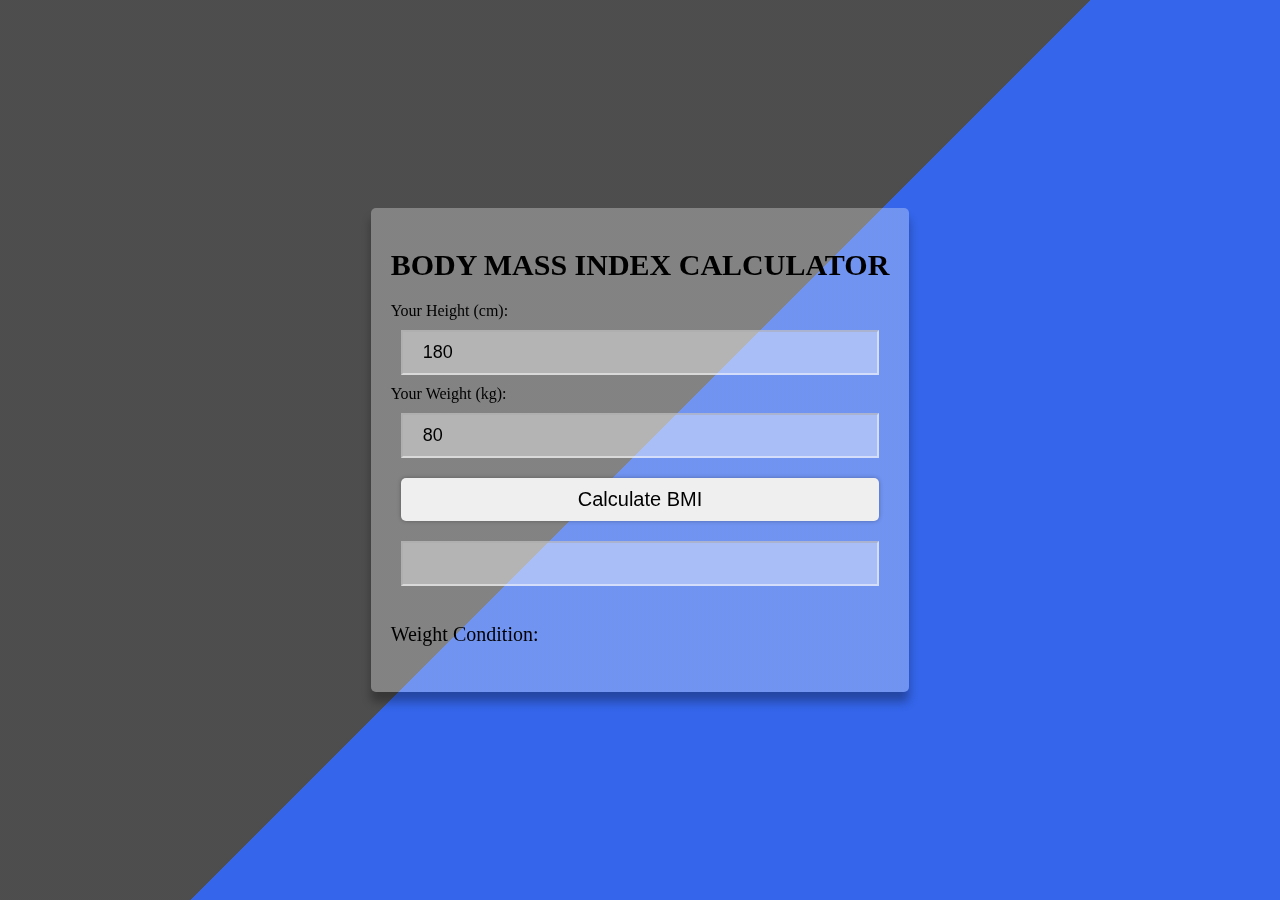
<file: BMI Calculator/index.html>
<!DOCTYPE html>
<html lang="en">
  <head>
    <meta charset="UTF-8" />
    <meta http-equiv="X-UA-Compatible" content="IE=edge" />
    <meta name="viewport" content="width=device-width, initial-scale=1.0" />
    <title>BMI Calculator</title>
    <link rel="stylesheet" href="style.css" />
  </head>
  <body>
    <div class="bg"></div>
    <div class="bg bg2"></div>
    <div class="bg bg3"></div>

    <div class="container">
      <h1 class="heading">BODY MASS INDEX CALCULATOR</h1>
      Your Height (cm):
      <input
        type="number"
        class="input"
        id="height"
        value="180"
        placeholder="Enter your height in cm"
      />
      Your Weight (kg):
      <input
        type="number"
        class="input"
        id="weight"
        value="80"
        placeholder="Enter your weight in kg"
      />
      <button class="btn" id="btn">Calculate BMI</button>
      <input disabled type="text" class="input" id="bmi-result" />
      <h4 class="info-text">
        Weight Condition: <span id="weight-condition"></span>
      </h4>
    </div>
    <script src="index.js"></script>
  </body>
</html>
</file>
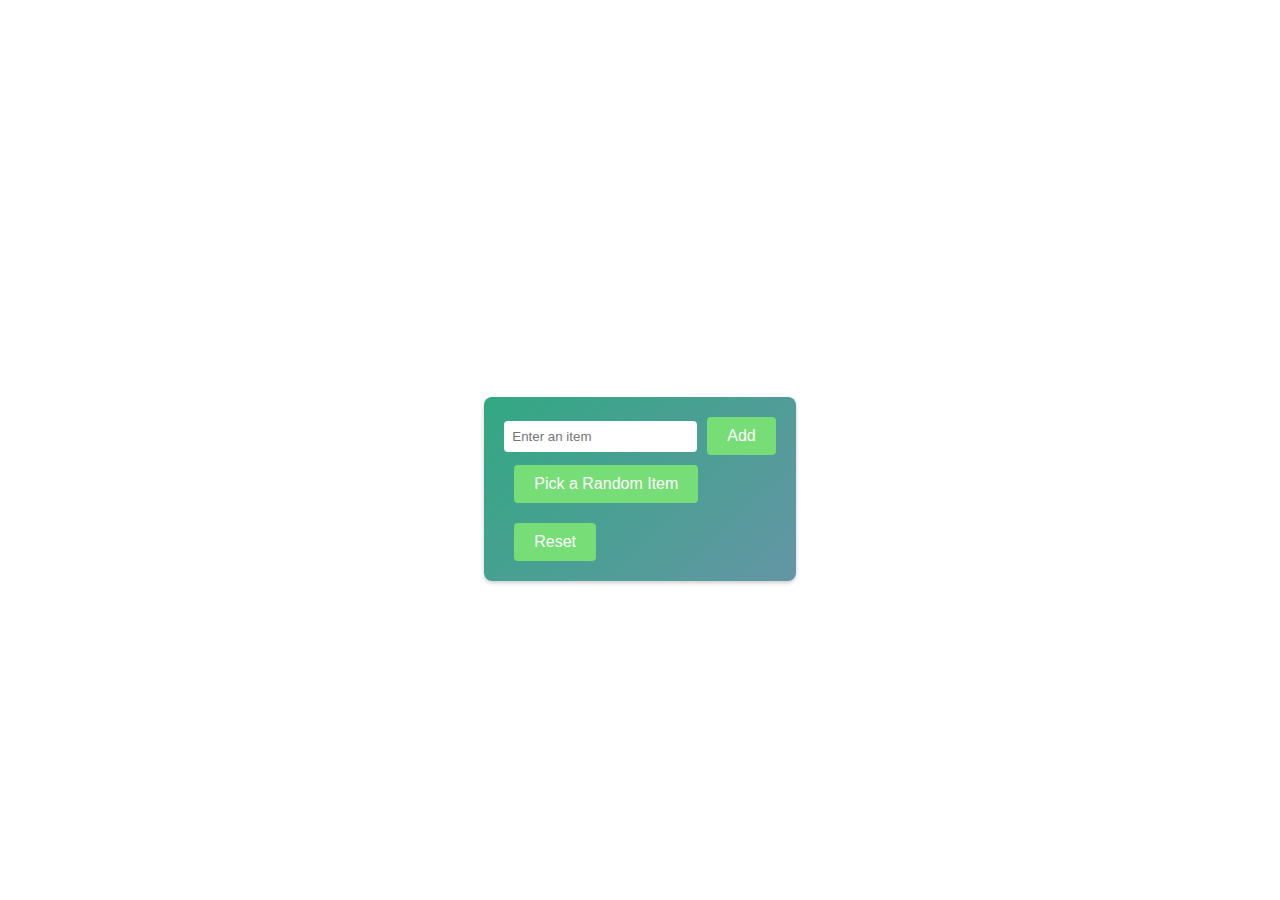
<file: Random Picker/index.html>
<!DOCTYPE html>
<html>
  <head>
    <title>Random Picker</title>
    <link rel="stylesheet" type="text/css" href="style.css" />
  </head>

  <body>
    <div class="container">
      <h1>Random Picker</h1>
      <div class="picker">
        <div class="input-group">
          <input type="text" id="itemInput" placeholder="Enter an item" />
          <button id="addButton">Add</button>
        </div>
        <button id="pickButton">Pick a Random Item</button>
        <h2 id="result"></h2>
        <ul id="itemList"></ul>
        <button id="resetButton">Reset</button>
      </div>
    </div>

    <script src="script.js"></script>
  </body>
</html>
</file>
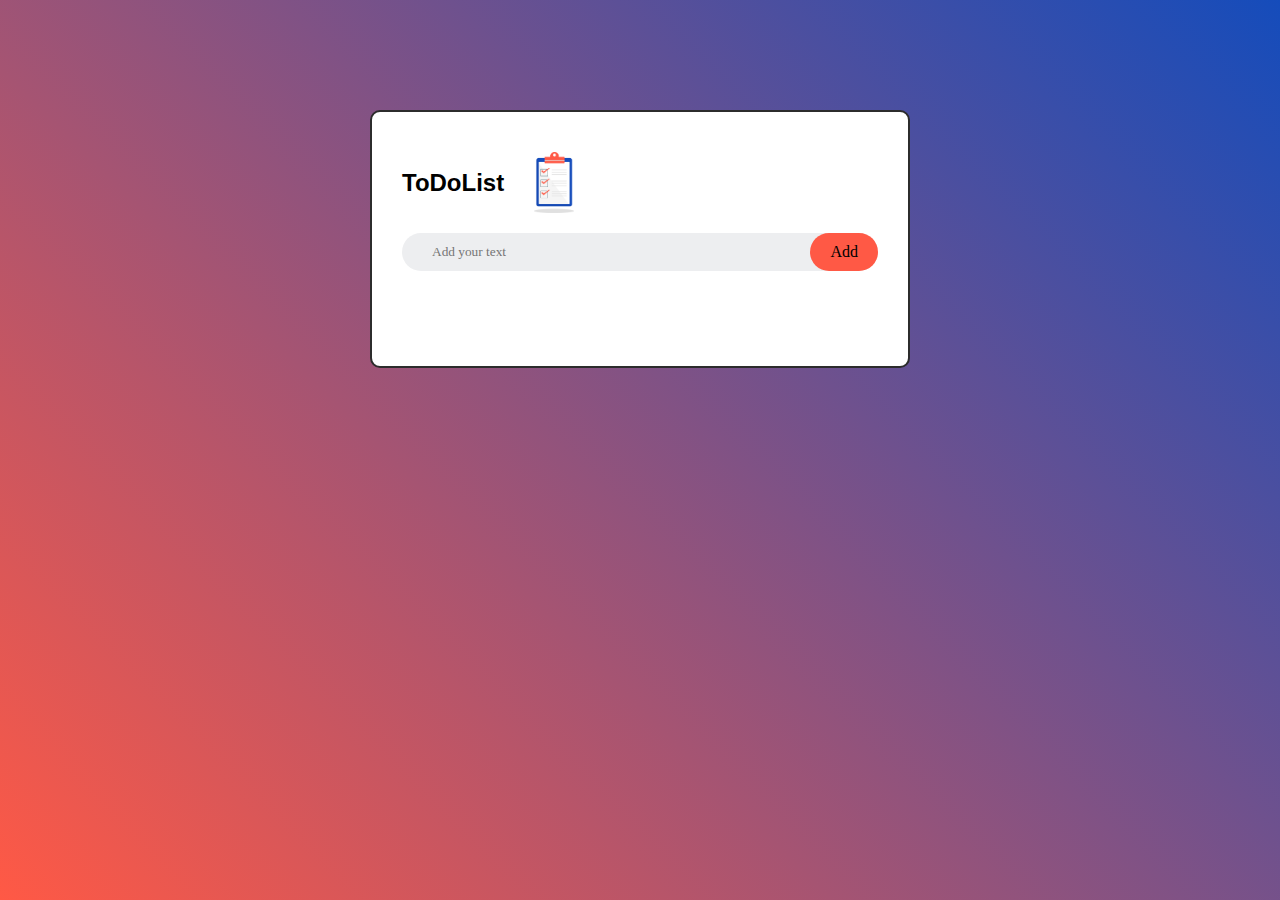
<file: ToDoList/ToDoList/index.html>
<!DOCTYPE html>
<html lang="en">
  <head>
    <meta charset="UTF-8" />
    <meta http-equiv="X-UA-Compatible" content="IE=edge" />
    <meta name="viewport" content="width=device-width, initial-scale=1.0" />
    <title>To To List</title>
    <link rel="stylesheet" href="style.css" />
  </head>
  <body>
    <div class="container">
      <div class="todo-app">
        <h2>ToDoList <img src="images/todoicon.png" alt="" /></h2>
        <div class="row">
          <input type="text" id="input-box" placeholder="Add your text" />
          <button onclick="addTask()">Add</button>
        </div>
        <ul id="list-container">
          <!-- <li class="checked">Task 1</li>
          <li>Task2</li>
          <li>Task3</li> -->
        </ul>
      </div>
    </div>
    <script src="script.js"></script>
  </body>
</html>
</file>
<file: BMI Calculator/style.css>
html {
  height: 100%;
}

body {
  margin: 0;
  display: flex;
  min-height: 100vh;
  justify-content: center;
  align-items: center;
}

.bg {
  animation: slide 3s ease-in-out infinite alternate;
  background-image: linear-gradient(
    -45deg,
    rgb(24, 80, 233) 50%,
    rgb(53, 53, 53) 50%
  );
  bottom: 0;
  left: -50%;
  opacity: 0.5;
  position: fixed;
  right: -50%;
  top: 0;
  z-index: -1;
}

.bg2 {
  animation-direction: alternate-reverse;
  animation-duration: 4s;
}

.bg3 {
  animation-duration: 5s;
}

.content {
  background-color: rgba(255, 255, 255, 0.8);
  border-radius: 0.25em;
  box-shadow: 0 0 0.25em rgba(0, 0, 0, 0.25);
  box-sizing: border-box;
  left: 50%;
  padding: 10vmin;
  position: fixed;
  text-align: center;
  top: 50%;
  transform: translate(-50%, -50%);
}

@keyframes slide {
  0% {
    transform: translateX(-25%);
  }
  100% {
    transform: translateX(25%);
  }
}

.container {
  background: rgba(255, 255, 255, 0.3);
  padding: 20px;
  display: flex;
  flex-direction: column;
  border-radius: 5px;
  box-shadow: 0 10px 10px rgba(0, 0, 0, 0.3);
  margin: 5px;
}

.heading {
  font-size: 30px;
}

.input {
  padding: 10px 20px;
  font-size: 18px;
  background: rgba(255, 255, 255, 0.4);
  border-color: rgba(255, 255, 255, 0.5);
  margin: 10px;
}

.btn {
  background-color: rgb(24, 80, 233) 100%;
  border: none;
  padding: 10px 20px;
  border-radius: 5px;
  margin: 10px;
  font-size: 20px;
  box-shadow: 0 0 4px rgba(0, 0, 0, 0.3);
  cursor: pointer;
}

.btn:hover {
  box-shadow: 0 0 8px rgba(0, 0, 0, 0.3);
  transition: all 300ms ease;
}

.info-text {
  font-size: 20px;
  font-weight: 500;
}
</file>
<file: Random Picker/style.css>
body {
  font-family: Arial, sans-serif;
  margin: 0;
  padding: 0;
  overflow: hidden;
}

.container {
  display: flex;
  flex-direction: column;
  align-items: center;
  justify-content: center;
  height: 100vh;
}

h1 {
  color: #fff;
  margin-bottom: 20px;
  animation: fade-in 1s;
}

.picker {
  background: linear-gradient(135deg, #32a883, #c771e8, #f47942);
  background-size: 600% 600%;
  border-radius: 8px;
  padding: 20px;
  box-shadow: 0 2px 4px rgba(0, 0, 0, 0.2);
  animation: gradient-animation 10s infinite;
}

.input-group {
  display: flex;
  align-items: center;
  margin-bottom: 10px;
}

input[type="text"] {
  flex-grow: 1;
  padding: 8px;
  border: none;
  border-radius: 4px;
}

button {
  background-color: #77dd77;
  color: #fff;
  border: none;
  padding: 10px 20px;
  font-size: 16px;
  cursor: pointer;
  border-radius: 4px;
  margin-left: 10px;
  transition: background-color 0.3s;
}

button:hover {
  background-color: #5cb85c;
}

h2 {
  color: #fff;
  margin-top: 20px;
  animation: fade-in 1s;
}

ul {
  list-style-type: none;
  padding: 0;
  margin-top: 10px;
  animation: fade-in 1s;
}

li {
  margin-bottom: 5px;
}

@keyframes gradient-animation {
  0% {
    background-position: 0% 50%;
  }
  50% {
    background-position: 100% 50%;
  }
  100% {
    background-position: 0% 50%;
  }
}

@keyframes fade-in {
  from {
    opacity: 0;
  }
  to {
    opacity: 1;
  }
}
</file>
<file: ToDoList/ToDoList/style.css>
* {
  margin: 0;
  padding: 0;
  font-family: "Poppins", "sans-serif";
  box-sizing: border-box;
}

.container {
  width: 100%;
  min-height: 100vh;
  background: linear-gradient(45deg, #ff5945, #154cbb);
  padding: 10px;
}

.todo-app {
  width: 100%;
  max-width: 540px;
  background: #ffff;
  border-style: solid;
  border-width: 2px;
  border-color: #2c2c2c;
  margin: 100px auto 20px;
  padding: 40px 30px 70px;
  border-radius: 10px;
}

.todo-app h2 {
  color: #000000;
  display: flex;
  align-items: center;
  margin-bottom: 20px;
  font-family: "Gill Sans", "Gill Sans MT", Calibri, "Trebuchet MS", sans-serif;
}

.todo-app h2 img {
  width: 40px;
  margin-left: 30px;
}

.row {
  display: flex;
  align-items: center;
  justify-content: space-between;
  background: #edeef0;
  border-radius: 20px;
  padding-left: 20px;
  margin-bottom: 25px;
}

input {
  flex: 1;
  border: none;
  outline: none;
  background: transparent;
  padding: 10px;
  font-weight: 14px;
}

button {
  border: none;
  outline: none;
  padding: 10px 20px;
  background: #ff5945;
  color: fff;
  font-size: 16px;
  cursor: pointer;
  border-radius: 20px;
}

ul li {
  list-style: none;
  font-size: 17px;
  padding: 12px 8px 12px 50px;
  user-select: none;
  cursor: pointer;
  position: relative;
}

ul li::before {
  content: "  ";
  position: absolute;
  height: 28px;
  width: 28px;
  border-radius: 50%;
  background-image: url(images/unchecked.png);
  background-size: cover;
  background-position: center;
  top: 12px;
  left: 8px;
}

ul li.checked {
  color: #363636;
  text-decoration: line-through;
  text-decoration-color: #2f6de9;
}

ul li.checked::before {
  background-image: url(images/checked.png);
}

ul li span {
  position: absolute;
  right: 0;
  top: 5px;
  width: 40px;
  height: 40px;
  font-size: 22px;
  color: #555;
  line-height: 40px;
  text-align: center;
  border-radius: 50%;
}

ul li span:hover {
  background: #edeef0;
}
</file>
